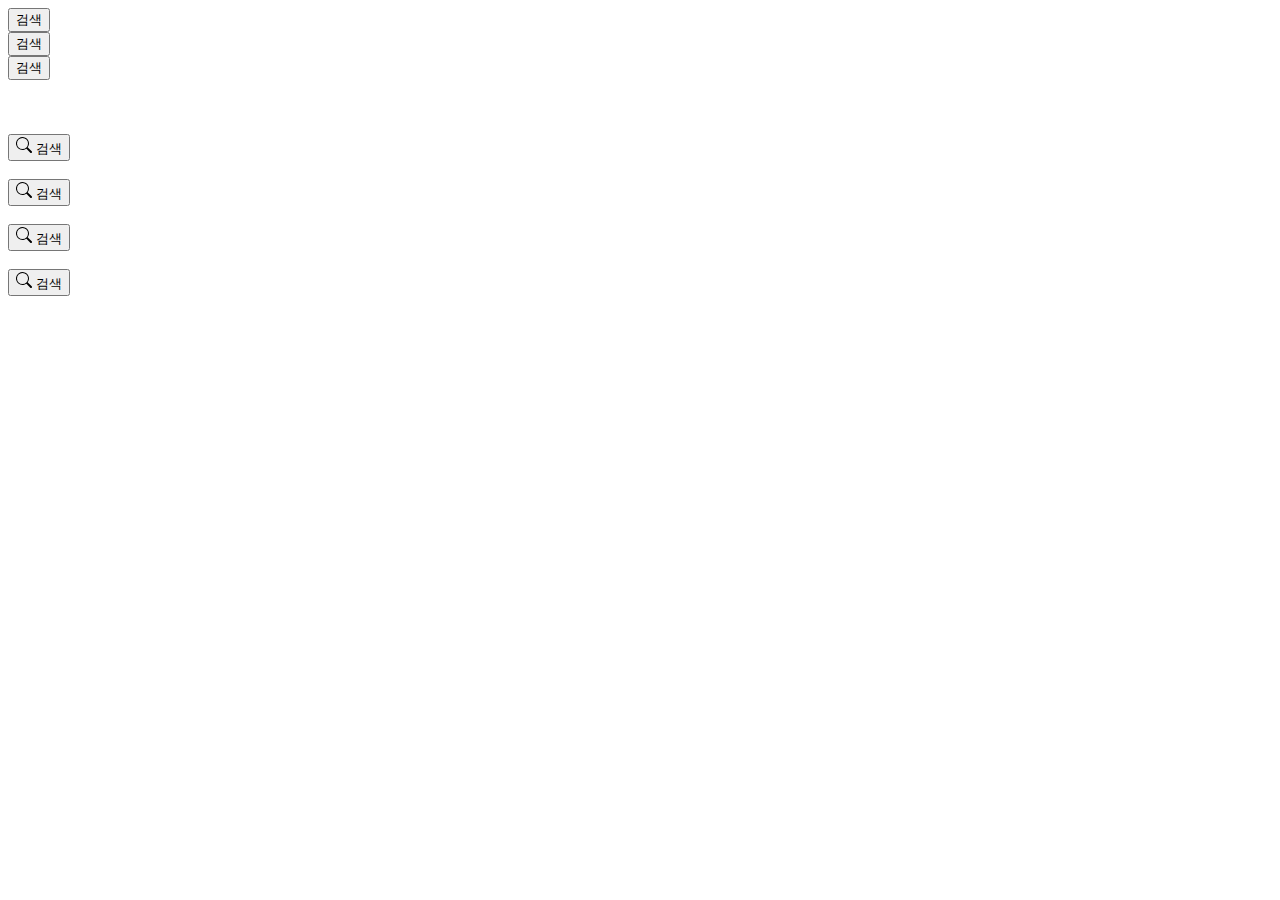
<file: adminApp/subApp/templates/subApp/button_test.html>
<!DOCTYPE html>
<html lang="en">
<head>
    <meta charset="UTF-8">
    <title>Title</title>
    <link href="https://cdn.jsdelivr.net/npm/bootstrap@5.1.0/dist/css/bootstrap.min.css" rel="stylesheet"
      integrity="sha384-KyZXEAg3QhqLMpG8r+8fhAXLRk2vvoC2f3B09zVXn8CA5QIVfZOJ3BCsw2P0p/We" crossorigin="anonymous">
</head>
<body>
    <button type="button" class="btn btn-primary btn-lg"><i class="bi bi-search"></i>검색</button><br>
    <button type="button" class="btn btn-outline-primary btn">검색</button><br>
    <button type="button" class="btn btn-outline-info btn-sm">검색</button><br>

    <br><br><br>
    <button type="button" class="btn btn-outline-primary btn">
        <svg xmlns="http://www.w3.org/2000/svg" width="16" height="16" fill="currentColor" class="bi bi-search" viewBox="0 0 16 16">
          <path d="M11.742 10.344a6.5 6.5 0 1 0-1.397 1.398h-.001c.03.04.062.078.098.115l3.85 3.85a1 1 0 0 0 1.415-1.414l-3.85-3.85a1.007 1.007 0 0 0-.115-.1zM12 6.5a5.5 5.5 0 1 1-11 0 5.5 5.5 0 0 1 11 0z"/>
        </svg>
        검색
    </button>
    <br><br>
    <button type="button" class="btn btn-outline-primary btn-lg">
        <svg xmlns="http://www.w3.org/2000/svg" width="16" height="16" fill="currentColor" class="bi bi-search" viewBox="0 0 16 16">
          <path d="M11.742 10.344a6.5 6.5 0 1 0-1.397 1.398h-.001c.03.04.062.078.098.115l3.85 3.85a1 1 0 0 0 1.415-1.414l-3.85-3.85a1.007 1.007 0 0 0-.115-.1zM12 6.5a5.5 5.5 0 1 1-11 0 5.5 5.5 0 0 1 11 0z"/>
        </svg>
        검색
    </button>
    <br><br>

    <button type="button" class="tn btn-primary btn">
        <svg xmlns="http://www.w3.org/2000/svg" width="16" height="16" fill="currentColor" class="bi bi-search" viewBox="0 0 16 16">
          <path d="M11.742 10.344a6.5 6.5 0 1 0-1.397 1.398h-.001c.03.04.062.078.098.115l3.85 3.85a1 1 0 0 0 1.415-1.414l-3.85-3.85a1.007 1.007 0 0 0-.115-.1zM12 6.5a5.5 5.5 0 1 1-11 0 5.5 5.5 0 0 1 11 0z"/>
        </svg>
        검색
    </button>
    <br><br>

    <button type="button" class="tn btn-primary btn-lg">
        <svg xmlns="http://www.w3.org/2000/svg" width="16" height="16" fill="currentColor" class="bi bi-search" viewBox="0 0 16 16">
          <path d="M11.742 10.344a6.5 6.5 0 1 0-1.397 1.398h-.001c.03.04.062.078.098.115l3.85 3.85a1 1 0 0 0 1.415-1.414l-3.85-3.85a1.007 1.007 0 0 0-.115-.1zM12 6.5a5.5 5.5 0 1 1-11 0 5.5 5.5 0 0 1 11 0z"/>
        </svg>
        검색
    </button>
    <br>

</body>
</html>
</file>
